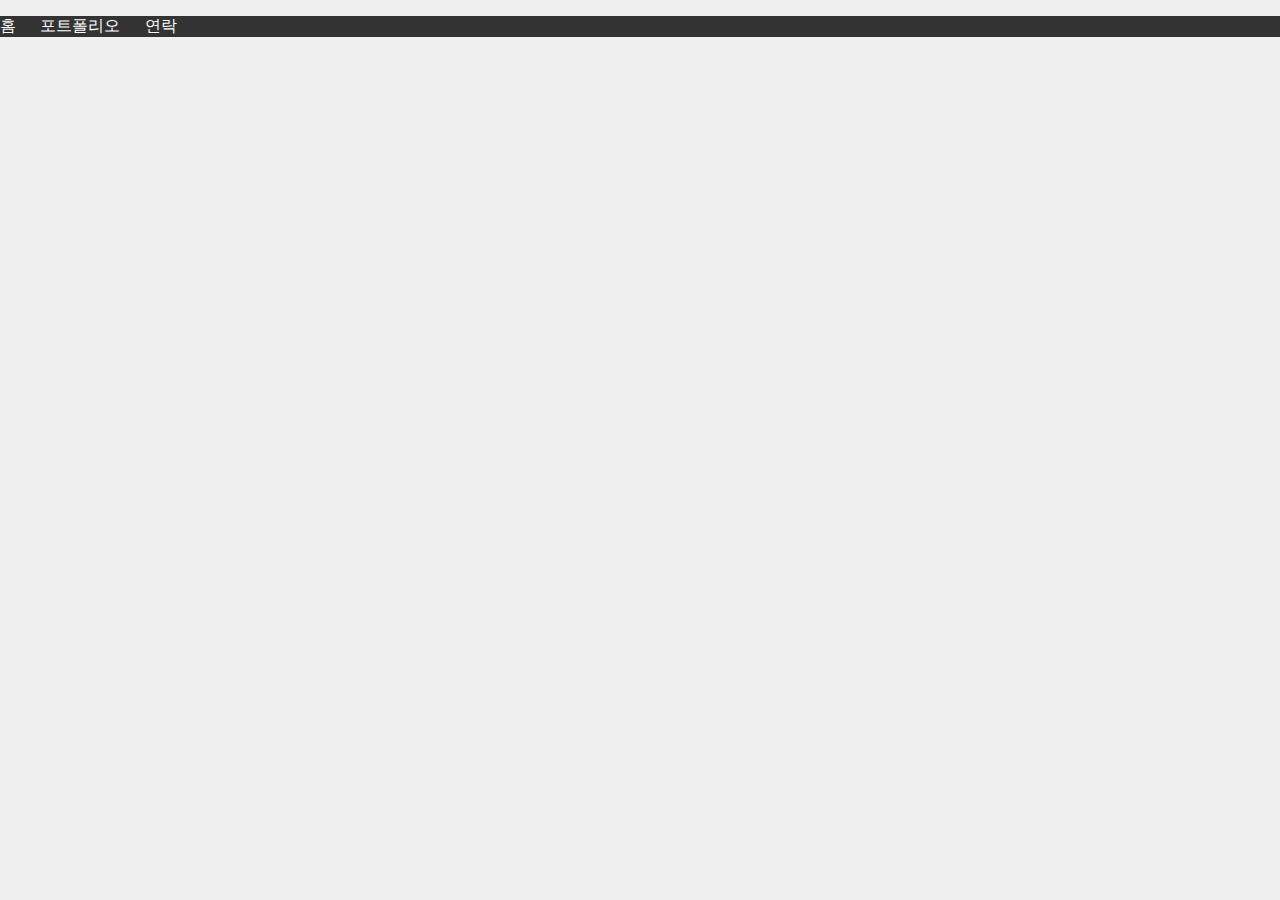
<file: index.html>
<!DOCTYPE html>
<html lang="ko">
<head>
    <meta charset="UTF-8">
    <meta name="viewport" content="width=device-width, initial-scale=1.0">
    <title>Document</title>
    <title>포트폴리오</title>
    <link rel="stylesheet" type="text/css" href="style.css">
    <script src = "./main.js" defer></script>
</head>
<body>
    <!-- 네비게이션 메뉴 추가 -->
    <header>
        <nav>
            <ul>
                <li><a href="#home">홈</a></li>
                <li><a href="#portfolio">포트폴리오</a></li>
                <li><a href="#contact">연락</a></li>
            </ul>
        </nav>
    </header>

    <!-- 홈 섹션 -->
    <section id="home">
        <!-- 내용 추가 -->
    </section>

    <!-- 포트폴리오 섹션 -->
    <section id="portfolio">
        <!-- 내용 추가 -->
    </section>
    <!-- 연락 섹션 -->
    <section id="contact">
        <!-- 내용 추가 -->
    </section>
</body>
</html>
</file>
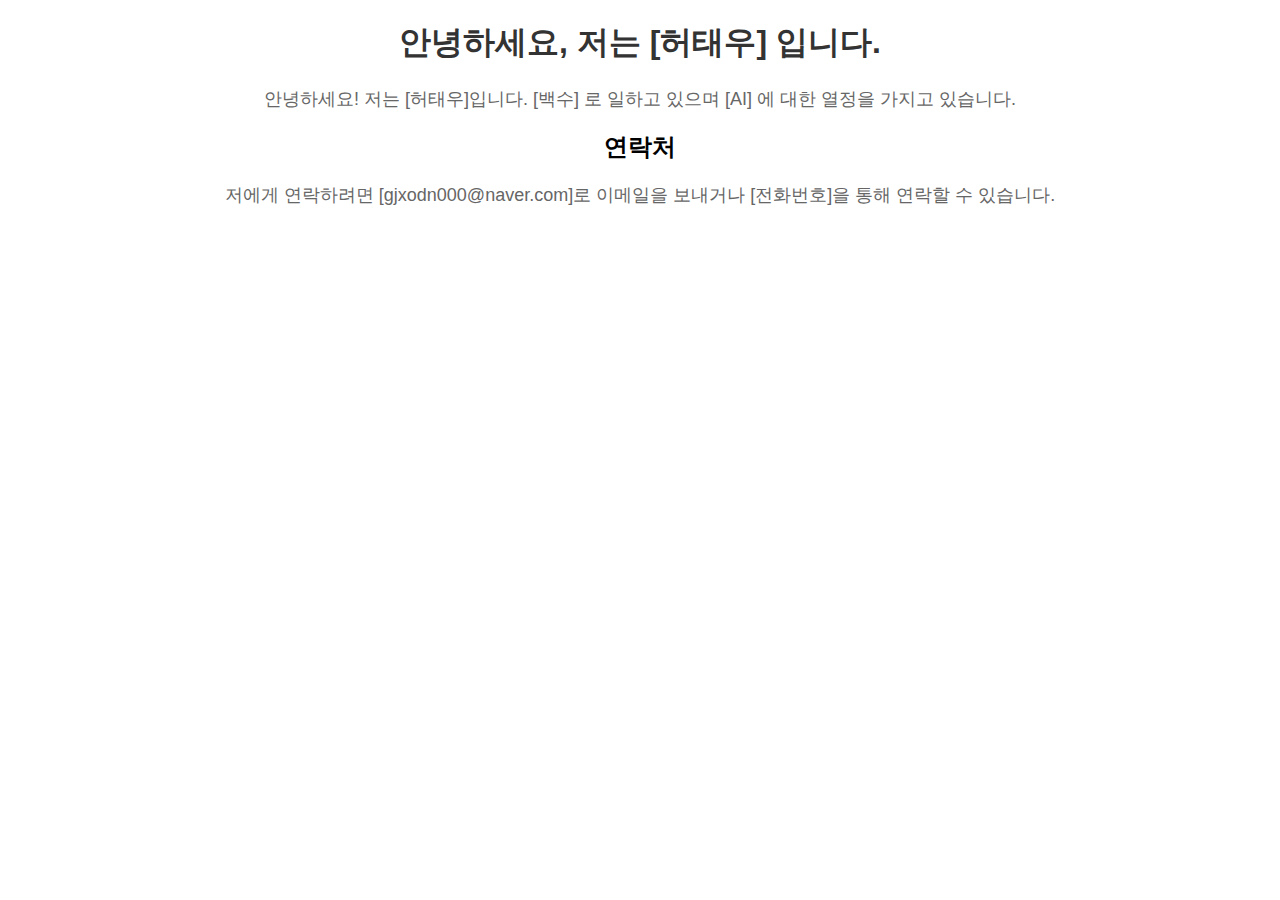
<file: chat.html>
<!DOCTYPE html>
<html lang="en">
<head>
    <meta charset="UTF-8">
    <meta name="viewport" content="width=device-width, initial-scale=1.0">
    <title>나의 소개</title>
    <style>
        body {
            font-family: Arial, sans-serif;
            text-align: center;
        }
        h1 {
            color: #333;
        }
        p {
            font-size: 18px;
            color: #666;
        }
    </style>
</head>
<body>
    <header>
        <h1>안녕하세요, 저는 [허태우] 입니다.</h1>
    </header>
    <main>
        <section>
            <p>안녕하세요! 저는 [허태우]입니다. [백수] 로 일하고 있으며 [AI] 에 대한 열정을 가지고 있습니다.</p>
        </section>
        <section>
            <h2>연락처</h2>
            <p>저에게 연락하려면 [gjxodn000@naver.com]로 이메일을 보내거나 [전화번호]을 통해 연락할 수 있습니다.</p>
        </section>
    </main>
</body>
</html>
</file>
<file: style.css>
/* 기본 스타일 */
body {
    font-family: Arial, sans-serif;
    background-color: #f0f0f0;
    margin: 0;
    padding: 0;
}

/* 네비게이션 메뉴 스타일 */
header {
    background-color: #333;
    color: #fff;
}

header ul {
    list-style-type: none;
    padding: 0;
}

header li {
    display: inline;
    margin-right: 20px;
}

header a {
    text-decoration: none;
    color: #fff;
}
</file>
